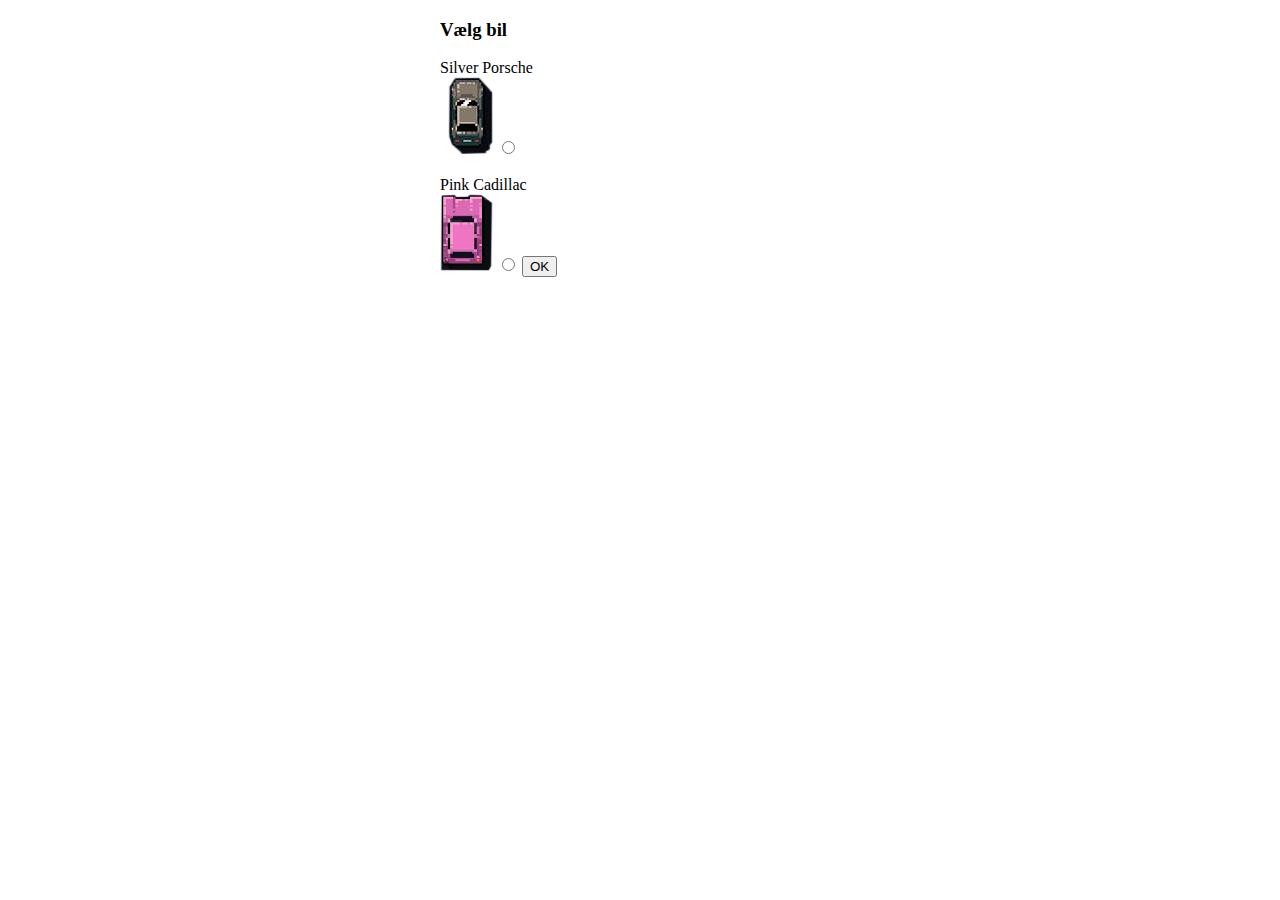
<file: index.html>
<!DOCTYPE html>
<html lang="en">
<head>
    <meta charset="UTF-8">
    <meta http-equiv="X-UA-Compatible" content="IE=edge">
    <meta name="viewport" content="width=device-width, initial-scale=1.0">
    <link rel="stylesheet" href="style.css">
    <title>Racing Game</title>
</head>
<body>

<div class="game">
    <form id="setup" action="game.html">
        <h3>Vælg bil</h3>
        <label for="porsche">
            Silver Porsche <br><img src="sprite1.png" alt="sølv bil">
        </label>
        <input type="radio" name="car" id="porsche" value="porsche">
        <br><br>
        <label for="cadillac">
            Pink Cadillac <br><img src="sprite2.png" alt="pink bil">
        </label>
            <input type="radio" name="car" id="cadillac" value="porsche">
            
            <input type="submit" value="OK">
        
    </form>

</div><!-- game -->


<link rel="javascript" href="script.js">
</body>
</html>
</file>
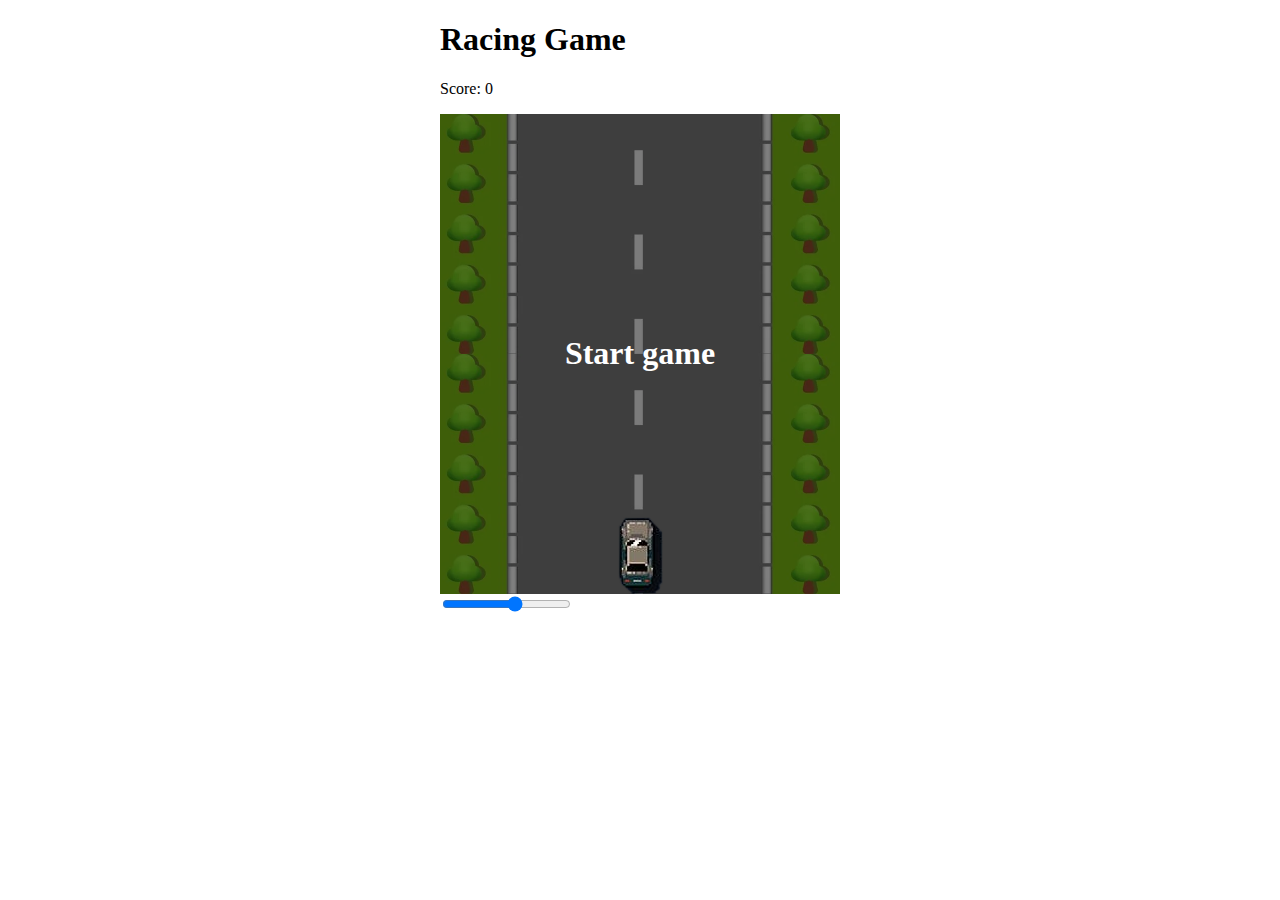
<file: game.html>
<!DOCTYPE html>
<html lang="en">

<head>
    <meta charset="UTF-8">
    <meta http-equiv="X-UA-Compatible" content="IE=edge">
    <meta name="viewport" content="width=device-width, initial-scale=1.0">
    <link rel="stylesheet" href="style.css">
    <title>Racing Game</title>
</head>

<body>
    <audio id="audio" source="8bit-crash.mp3"></audio>
        <div class="game">
            <h1>Racing Game</h1>
            <p class="score-contianer">
                <span>Score:</span>
                <span id="score">0</span>

            </p>
            <form id="setup" action="game.html">
            </form>
            <div class="scene">
                <div class="screen-text">
                    <h1>Start game</h1>
                </div>
                <img src="sprite1.png" class="sprite1">
                <img src="sprite-enemy1.png" class="sprite-enemy1">
            </div><!-- scene -->


            <div class="controls">
                <input type="range" name="range" id="wheel" value="" min="1" max="8">
            </div>

        </div><!-- game -->


        <script src="script.js"></script>
</body>

</html>
</file>
<file: style.css>
html, body {
    margin:0;
    padding:0;
}

* {
    box-sizing: border-box;
}

img {
    max-width: 100%;
}

.game {
    margin: 0 auto;
    width:400px;
}

.scene {
    height: 480px;
    background-image: url(road.png);
    background-size: 400px;
    position: relative;
    overflow: hidden;
}

.scene-active {
    animation: drive 2s infinite linear;
}

.sprite1 {
    position: absolute;
    bottom:0;
    left:170px;

}

@keyframes drive {
    from {
        background-position-y: 0px;
    }

    to {
        background-position-y: 240px;
    }
}

.screen-text {
    position:absolute;
    top:0;
    left:0;
    display:flex;
    width:100%;
    height:100%;
    background-color: rgba(0,0,0,0.5);
    color:#FFF;
    align-items: center;
    align-content: center;
    justify-content: center;
}

.sprite-enemy1 {
    position: absolute;
    top: -200px;
    left:0;
}

.enemy-active {
    animation: enemy 2s infinite linear;
}

@keyframes enemy {
    from {
        top: -200px;
    }

    to {
        top: 480px;
    }
}
</file>
